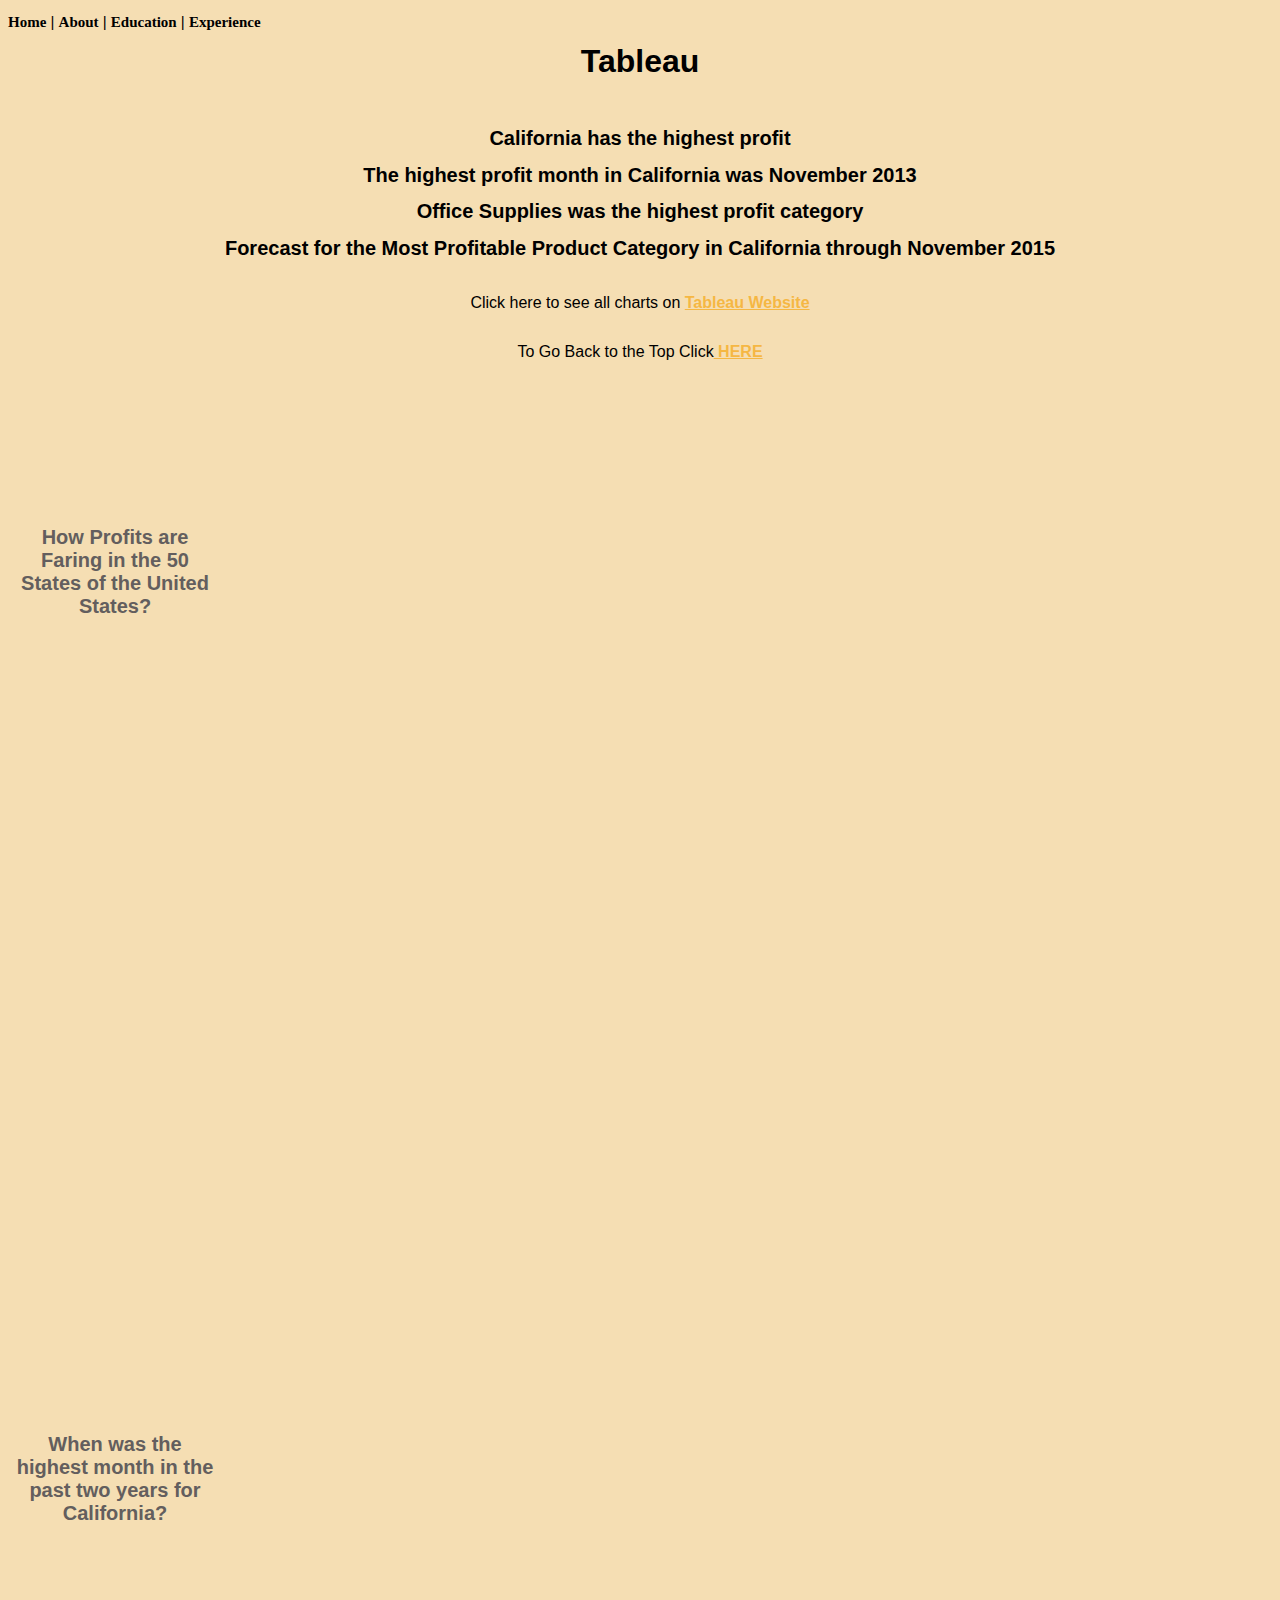
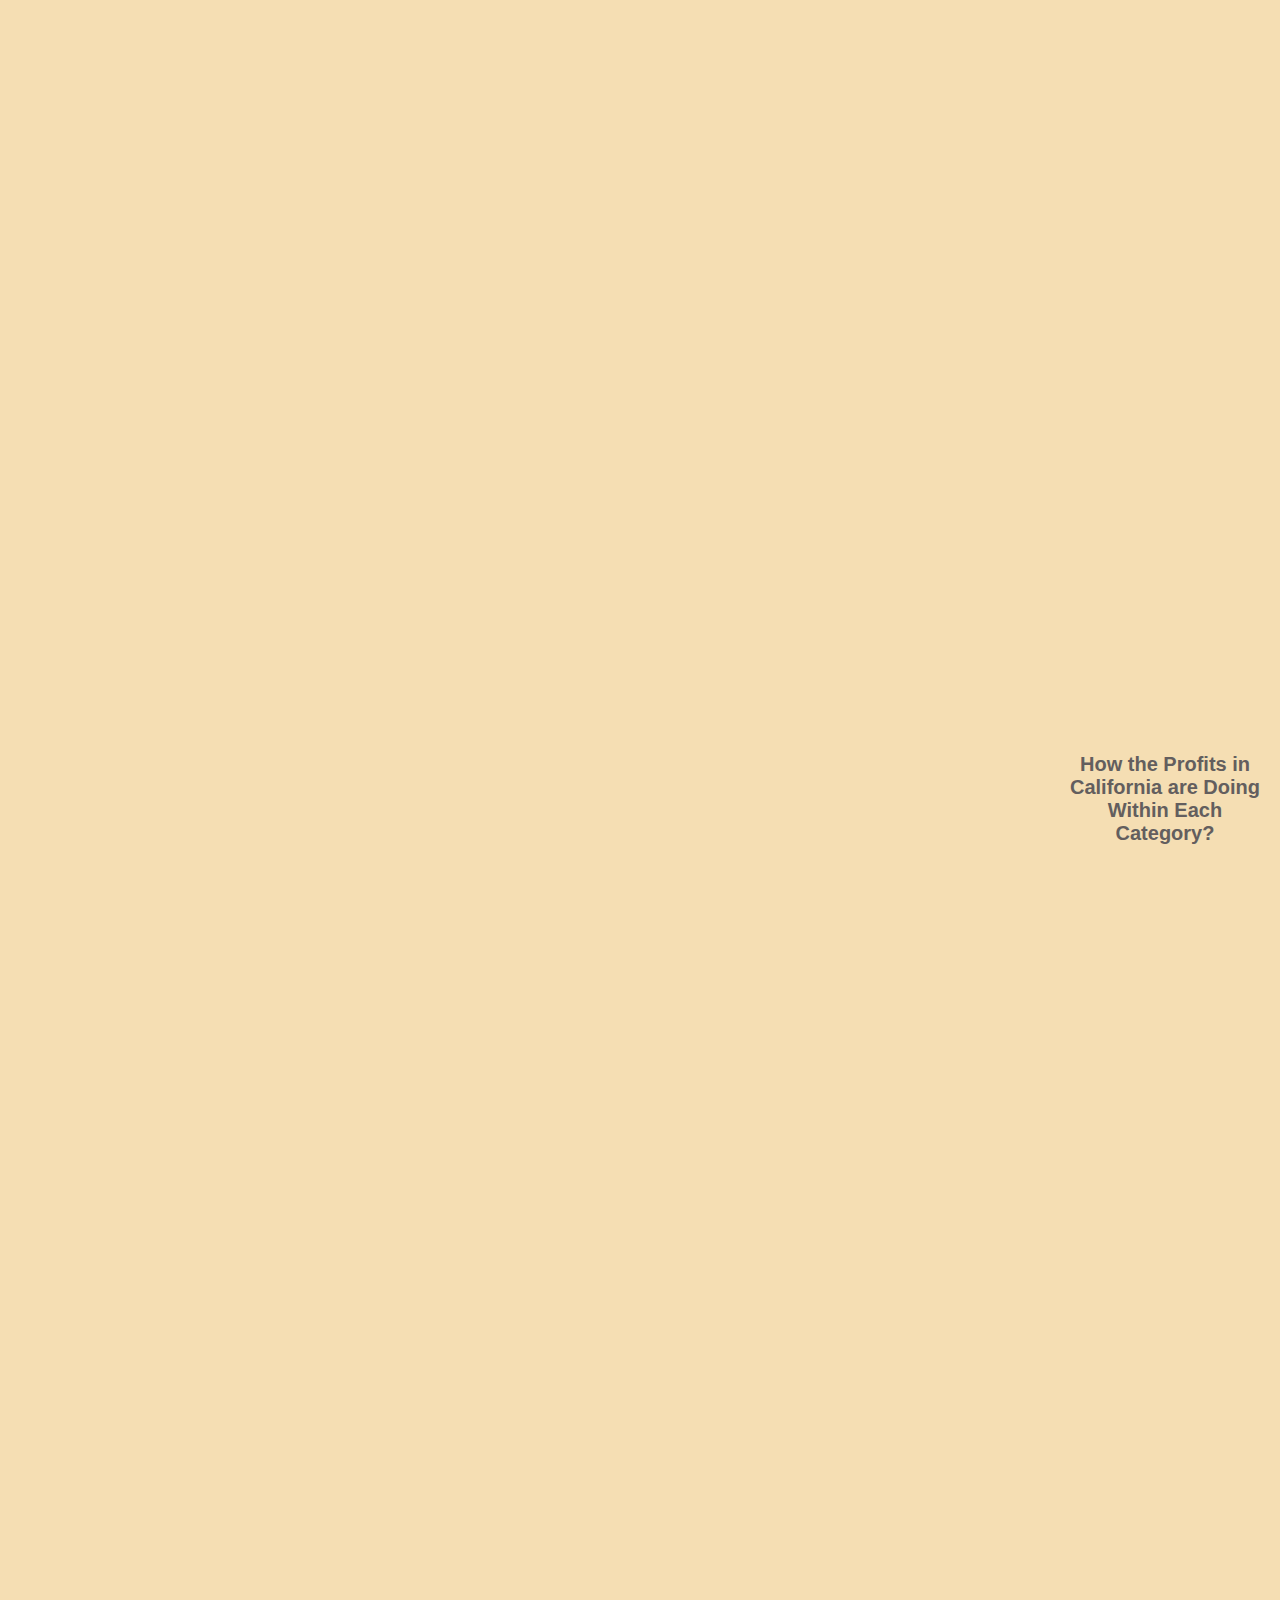
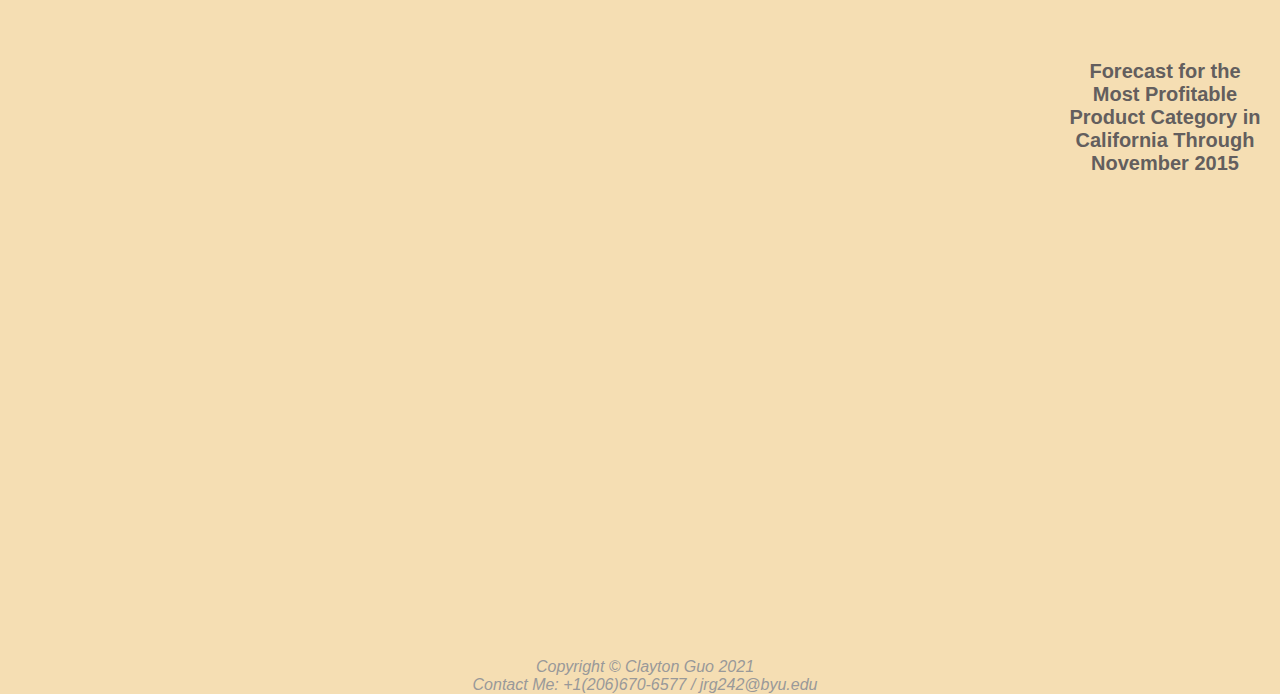
<file: html/tableau.html>
<!--Clayton Guo Dec 6th edited the file-->
<!DOCTYPE html>  
<html id="top">
  <head>
        <title>Tableau</title>
        <link rel="icon" type="image/x-icon" href="../images/CGG.png" />
    <link rel="stylesheet" href="../styles/mystyles.css">
    <link rel="stylesheet" href="../styles/bootstyles.css">
<!--Header-->
<div class="common header left">
    <h1 class="center big bold cali">Tableau</h1>
    

</div>
        
    </head>
   
    <body>
<!--Nevigation-->
<div class="naviglink left common black">
    

    <a class="lin" href="../index.html">Home</a> | <a class="lin" href="about.html">About</a> | <a class="lin" href="education.html">Education</a> | 
    <a class="lin" href="experience.html">Experience</a>

</div>        
<!--LeftMenu-->
<div class="common leftmenu">
    <p>&nbsp;&nbsp;&nbsp;&nbsp;&nbsp;&nbsp;&nbsp;&nbsp;&nbsp;&nbsp;&nbsp;&nbsp;&nbsp;&nbsp;</p>
    <p>&nbsp;&nbsp;&nbsp;&nbsp;&nbsp;&nbsp;&nbsp;&nbsp;&nbsp;&nbsp;&nbsp;&nbsp;&nbsp;&nbsp;</p>
    <p>&nbsp;&nbsp;&nbsp;&nbsp;&nbsp;&nbsp;&nbsp;&nbsp;&nbsp;&nbsp;&nbsp;&nbsp;&nbsp;&nbsp;</p>
    <p>&nbsp;&nbsp;&nbsp;&nbsp;&nbsp;&nbsp;&nbsp;&nbsp;&nbsp;&nbsp;&nbsp;&nbsp;&nbsp;&nbsp;</p>
    <p>&nbsp;&nbsp;&nbsp;&nbsp;&nbsp;&nbsp;&nbsp;&nbsp;&nbsp;&nbsp;&nbsp;&nbsp;&nbsp;&nbsp;</p>
    <p>&nbsp;&nbsp;&nbsp;&nbsp;&nbsp;&nbsp;&nbsp;&nbsp;&nbsp;&nbsp;&nbsp;&nbsp;&nbsp;&nbsp;</p>
    <p>&nbsp;&nbsp;&nbsp;&nbsp;&nbsp;&nbsp;&nbsp;&nbsp;&nbsp;&nbsp;&nbsp;&nbsp;&nbsp;&nbsp;</p>
    <p>&nbsp;&nbsp;&nbsp;&nbsp;&nbsp;&nbsp;&nbsp;&nbsp;&nbsp;&nbsp;&nbsp;&nbsp;&nbsp;&nbsp;</p>
    <p>&nbsp;&nbsp;&nbsp;&nbsp;&nbsp;&nbsp;&nbsp;&nbsp;&nbsp;&nbsp;&nbsp;&nbsp;&nbsp;&nbsp;</p>
    <p>&nbsp;&nbsp;&nbsp;&nbsp;&nbsp;&nbsp;&nbsp;&nbsp;&nbsp;&nbsp;&nbsp;&nbsp;&nbsp;&nbsp;</p>
    <p>&nbsp;&nbsp;&nbsp;&nbsp;&nbsp;&nbsp;&nbsp;&nbsp;&nbsp;&nbsp;&nbsp;&nbsp;&nbsp;&nbsp;</p>
    <p>&nbsp;&nbsp;&nbsp;&nbsp;&nbsp;&nbsp;&nbsp;&nbsp;&nbsp;&nbsp;&nbsp;&nbsp;&nbsp;&nbsp;</p>
    <p>&nbsp;&nbsp;&nbsp;&nbsp;&nbsp;&nbsp;&nbsp;&nbsp;&nbsp;&nbsp;&nbsp;&nbsp;&nbsp;&nbsp;</p>
    <p>&nbsp;&nbsp;&nbsp;&nbsp;&nbsp;&nbsp;&nbsp;&nbsp;&nbsp;&nbsp;&nbsp;&nbsp;&nbsp;&nbsp;</p>
    <p>&nbsp;&nbsp;&nbsp;&nbsp;&nbsp;&nbsp;&nbsp;&nbsp;&nbsp;&nbsp;&nbsp;&nbsp;&nbsp;&nbsp;</p>
    <p>&nbsp;&nbsp;&nbsp;&nbsp;&nbsp;&nbsp;&nbsp;&nbsp;&nbsp;&nbsp;&nbsp;&nbsp;&nbsp;&nbsp;</p>
    <p>&nbsp;&nbsp;&nbsp;&nbsp;&nbsp;&nbsp;&nbsp;&nbsp;&nbsp;&nbsp;&nbsp;&nbsp;&nbsp;&nbsp;</p>
    <p>&nbsp;&nbsp;&nbsp;&nbsp;&nbsp;&nbsp;&nbsp;&nbsp;&nbsp;&nbsp;&nbsp;&nbsp;&nbsp;&nbsp;</p>
    <p>&nbsp;&nbsp;&nbsp;&nbsp;&nbsp;&nbsp;&nbsp;&nbsp;&nbsp;&nbsp;&nbsp;&nbsp;&nbsp;&nbsp;</p>
    
<h1>How Profits are Faring in the 50 States of the United States?</h1>
<p>&nbsp;&nbsp;&nbsp;&nbsp;&nbsp;&nbsp;&nbsp;&nbsp;&nbsp;&nbsp;&nbsp;&nbsp;&nbsp;&nbsp;</p>
<p>&nbsp;&nbsp;&nbsp;&nbsp;&nbsp;&nbsp;&nbsp;&nbsp;&nbsp;&nbsp;&nbsp;&nbsp;&nbsp;&nbsp;</p>
<p>&nbsp;&nbsp;&nbsp;&nbsp;&nbsp;&nbsp;&nbsp;&nbsp;&nbsp;&nbsp;&nbsp;&nbsp;&nbsp;&nbsp;</p>
<p>&nbsp;&nbsp;&nbsp;&nbsp;&nbsp;&nbsp;&nbsp;&nbsp;&nbsp;&nbsp;&nbsp;&nbsp;&nbsp;&nbsp;</p>
<p>&nbsp;&nbsp;&nbsp;&nbsp;&nbsp;&nbsp;&nbsp;&nbsp;&nbsp;&nbsp;&nbsp;&nbsp;&nbsp;&nbsp;</p>
<p>&nbsp;&nbsp;&nbsp;&nbsp;&nbsp;&nbsp;&nbsp;&nbsp;&nbsp;&nbsp;&nbsp;&nbsp;&nbsp;&nbsp;</p>
<p>&nbsp;&nbsp;&nbsp;&nbsp;&nbsp;&nbsp;&nbsp;&nbsp;&nbsp;&nbsp;&nbsp;&nbsp;&nbsp;&nbsp;</p>
<p>&nbsp;&nbsp;&nbsp;&nbsp;&nbsp;&nbsp;&nbsp;&nbsp;&nbsp;&nbsp;&nbsp;&nbsp;&nbsp;&nbsp;</p>
<p>&nbsp;&nbsp;&nbsp;&nbsp;&nbsp;&nbsp;&nbsp;&nbsp;&nbsp;&nbsp;&nbsp;&nbsp;&nbsp;&nbsp;</p>
<p>&nbsp;&nbsp;&nbsp;&nbsp;&nbsp;&nbsp;&nbsp;&nbsp;&nbsp;&nbsp;&nbsp;&nbsp;&nbsp;&nbsp;</p>
<p>&nbsp;&nbsp;&nbsp;&nbsp;&nbsp;&nbsp;&nbsp;&nbsp;&nbsp;&nbsp;&nbsp;&nbsp;&nbsp;&nbsp;</p>
<p>&nbsp;&nbsp;&nbsp;&nbsp;&nbsp;&nbsp;&nbsp;&nbsp;&nbsp;&nbsp;&nbsp;&nbsp;&nbsp;&nbsp;</p>
<p>&nbsp;&nbsp;&nbsp;&nbsp;&nbsp;&nbsp;&nbsp;&nbsp;&nbsp;&nbsp;&nbsp;&nbsp;&nbsp;&nbsp;</p>
<p>&nbsp;&nbsp;&nbsp;&nbsp;&nbsp;&nbsp;&nbsp;&nbsp;&nbsp;&nbsp;&nbsp;&nbsp;&nbsp;&nbsp;</p>
<p>&nbsp;&nbsp;&nbsp;&nbsp;&nbsp;&nbsp;&nbsp;&nbsp;&nbsp;&nbsp;&nbsp;&nbsp;&nbsp;&nbsp;</p>
<p>&nbsp;&nbsp;&nbsp;&nbsp;&nbsp;&nbsp;&nbsp;&nbsp;&nbsp;&nbsp;&nbsp;&nbsp;&nbsp;&nbsp;</p>
<p>&nbsp;&nbsp;&nbsp;&nbsp;&nbsp;&nbsp;&nbsp;&nbsp;&nbsp;&nbsp;&nbsp;&nbsp;&nbsp;&nbsp;</p>
<p>&nbsp;&nbsp;&nbsp;&nbsp;&nbsp;&nbsp;&nbsp;&nbsp;&nbsp;&nbsp;&nbsp;&nbsp;&nbsp;&nbsp;</p>
<p>&nbsp;&nbsp;&nbsp;&nbsp;&nbsp;&nbsp;&nbsp;&nbsp;&nbsp;&nbsp;&nbsp;&nbsp;&nbsp;&nbsp;</p>    <p>&nbsp;&nbsp;&nbsp;&nbsp;&nbsp;&nbsp;&nbsp;&nbsp;&nbsp;&nbsp;&nbsp;&nbsp;&nbsp;&nbsp;</p>
<p>&nbsp;&nbsp;&nbsp;&nbsp;&nbsp;&nbsp;&nbsp;&nbsp;&nbsp;&nbsp;&nbsp;&nbsp;&nbsp;&nbsp;</p>
<p>&nbsp;&nbsp;&nbsp;&nbsp;&nbsp;&nbsp;&nbsp;&nbsp;&nbsp;&nbsp;&nbsp;&nbsp;&nbsp;&nbsp;</p>
<p>&nbsp;&nbsp;&nbsp;&nbsp;&nbsp;&nbsp;&nbsp;&nbsp;&nbsp;&nbsp;&nbsp;&nbsp;&nbsp;&nbsp;</p>
<p>&nbsp;&nbsp;&nbsp;&nbsp;&nbsp;&nbsp;&nbsp;&nbsp;&nbsp;&nbsp;&nbsp;&nbsp;&nbsp;&nbsp;</p>
<p>&nbsp;&nbsp;&nbsp;&nbsp;&nbsp;&nbsp;&nbsp;&nbsp;&nbsp;&nbsp;&nbsp;&nbsp;&nbsp;&nbsp;</p>
<p>&nbsp;&nbsp;&nbsp;&nbsp;&nbsp;&nbsp;&nbsp;&nbsp;&nbsp;&nbsp;&nbsp;&nbsp;&nbsp;&nbsp;</p>
<p>&nbsp;&nbsp;&nbsp;&nbsp;&nbsp;&nbsp;&nbsp;&nbsp;&nbsp;&nbsp;&nbsp;&nbsp;&nbsp;&nbsp;</p>
<p>&nbsp;&nbsp;&nbsp;&nbsp;&nbsp;&nbsp;&nbsp;&nbsp;&nbsp;&nbsp;&nbsp;&nbsp;&nbsp;&nbsp;</p>
<p>&nbsp;&nbsp;&nbsp;&nbsp;&nbsp;&nbsp;&nbsp;&nbsp;&nbsp;&nbsp;&nbsp;&nbsp;&nbsp;&nbsp;</p>
<p>&nbsp;&nbsp;&nbsp;&nbsp;&nbsp;&nbsp;&nbsp;&nbsp;&nbsp;&nbsp;&nbsp;&nbsp;&nbsp;&nbsp;</p>
<p>&nbsp;&nbsp;&nbsp;&nbsp;&nbsp;&nbsp;&nbsp;&nbsp;&nbsp;&nbsp;&nbsp;&nbsp;&nbsp;&nbsp;</p>
<p>&nbsp;&nbsp;&nbsp;&nbsp;&nbsp;&nbsp;&nbsp;&nbsp;&nbsp;&nbsp;&nbsp;&nbsp;&nbsp;&nbsp;</p>
<p>&nbsp;&nbsp;&nbsp;&nbsp;&nbsp;&nbsp;&nbsp;&nbsp;&nbsp;&nbsp;&nbsp;&nbsp;&nbsp;&nbsp;</p>
<p>&nbsp;&nbsp;&nbsp;&nbsp;&nbsp;&nbsp;&nbsp;&nbsp;&nbsp;&nbsp;&nbsp;&nbsp;&nbsp;&nbsp;</p>
<p>&nbsp;&nbsp;&nbsp;&nbsp;&nbsp;&nbsp;&nbsp;&nbsp;&nbsp;&nbsp;&nbsp;&nbsp;&nbsp;&nbsp;</p>
<p>&nbsp;&nbsp;&nbsp;&nbsp;&nbsp;&nbsp;&nbsp;&nbsp;&nbsp;&nbsp;&nbsp;&nbsp;&nbsp;&nbsp;</p>
<p>&nbsp;&nbsp;&nbsp;&nbsp;&nbsp;&nbsp;&nbsp;&nbsp;&nbsp;&nbsp;&nbsp;&nbsp;&nbsp;&nbsp;</p>
<p>&nbsp;&nbsp;&nbsp;&nbsp;&nbsp;&nbsp;&nbsp;&nbsp;&nbsp;&nbsp;&nbsp;&nbsp;&nbsp;&nbsp;</p>
<h1>When was the highest month in the past two years for California?</h1>
</div>

<!--RightMenu-->
<div class="common rightmenu">
    <p>&nbsp;&nbsp;&nbsp;&nbsp;&nbsp;&nbsp;&nbsp;&nbsp;&nbsp;&nbsp;&nbsp;&nbsp;&nbsp;&nbsp;</p>
    <p>&nbsp;&nbsp;&nbsp;&nbsp;&nbsp;&nbsp;&nbsp;&nbsp;&nbsp;&nbsp;&nbsp;&nbsp;&nbsp;&nbsp;</p>
    <p>&nbsp;&nbsp;&nbsp;&nbsp;&nbsp;&nbsp;&nbsp;&nbsp;&nbsp;&nbsp;&nbsp;&nbsp;&nbsp;&nbsp;</p>
    <p>&nbsp;&nbsp;&nbsp;&nbsp;&nbsp;&nbsp;&nbsp;&nbsp;&nbsp;&nbsp;&nbsp;&nbsp;&nbsp;&nbsp;</p>
    <p>&nbsp;&nbsp;&nbsp;&nbsp;&nbsp;&nbsp;&nbsp;&nbsp;&nbsp;&nbsp;&nbsp;&nbsp;&nbsp;&nbsp;</p>
    <p>&nbsp;&nbsp;&nbsp;&nbsp;&nbsp;&nbsp;&nbsp;&nbsp;&nbsp;&nbsp;&nbsp;&nbsp;&nbsp;&nbsp;</p>
    <p>&nbsp;&nbsp;&nbsp;&nbsp;&nbsp;&nbsp;&nbsp;&nbsp;&nbsp;&nbsp;&nbsp;&nbsp;&nbsp;&nbsp;</p>
    <p>&nbsp;&nbsp;&nbsp;&nbsp;&nbsp;&nbsp;&nbsp;&nbsp;&nbsp;&nbsp;&nbsp;&nbsp;&nbsp;&nbsp;</p>
    <p>&nbsp;&nbsp;&nbsp;&nbsp;&nbsp;&nbsp;&nbsp;&nbsp;&nbsp;&nbsp;&nbsp;&nbsp;&nbsp;&nbsp;</p>
    <p>&nbsp;&nbsp;&nbsp;&nbsp;&nbsp;&nbsp;&nbsp;&nbsp;&nbsp;&nbsp;&nbsp;&nbsp;&nbsp;&nbsp;</p>
    <p>&nbsp;&nbsp;&nbsp;&nbsp;&nbsp;&nbsp;&nbsp;&nbsp;&nbsp;&nbsp;&nbsp;&nbsp;&nbsp;&nbsp;</p>
    <p>&nbsp;&nbsp;&nbsp;&nbsp;&nbsp;&nbsp;&nbsp;&nbsp;&nbsp;&nbsp;&nbsp;&nbsp;&nbsp;&nbsp;</p>
    <p>&nbsp;&nbsp;&nbsp;&nbsp;&nbsp;&nbsp;&nbsp;&nbsp;&nbsp;&nbsp;&nbsp;&nbsp;&nbsp;&nbsp;</p>
    <p>&nbsp;&nbsp;&nbsp;&nbsp;&nbsp;&nbsp;&nbsp;&nbsp;&nbsp;&nbsp;&nbsp;&nbsp;&nbsp;&nbsp;</p>
    <p>&nbsp;&nbsp;&nbsp;&nbsp;&nbsp;&nbsp;&nbsp;&nbsp;&nbsp;&nbsp;&nbsp;&nbsp;&nbsp;&nbsp;</p>
    <p>&nbsp;&nbsp;&nbsp;&nbsp;&nbsp;&nbsp;&nbsp;&nbsp;&nbsp;&nbsp;&nbsp;&nbsp;&nbsp;&nbsp;</p>
    <p>&nbsp;&nbsp;&nbsp;&nbsp;&nbsp;&nbsp;&nbsp;&nbsp;&nbsp;&nbsp;&nbsp;&nbsp;&nbsp;&nbsp;</p>
    <p>&nbsp;&nbsp;&nbsp;&nbsp;&nbsp;&nbsp;&nbsp;&nbsp;&nbsp;&nbsp;&nbsp;&nbsp;&nbsp;&nbsp;</p>
    <p>&nbsp;&nbsp;&nbsp;&nbsp;&nbsp;&nbsp;&nbsp;&nbsp;&nbsp;&nbsp;&nbsp;&nbsp;&nbsp;&nbsp;</p>    <p>&nbsp;&nbsp;&nbsp;&nbsp;&nbsp;&nbsp;&nbsp;&nbsp;&nbsp;&nbsp;&nbsp;&nbsp;&nbsp;&nbsp;</p>
    <p>&nbsp;&nbsp;&nbsp;&nbsp;&nbsp;&nbsp;&nbsp;&nbsp;&nbsp;&nbsp;&nbsp;&nbsp;&nbsp;&nbsp;</p>
    <p>&nbsp;&nbsp;&nbsp;&nbsp;&nbsp;&nbsp;&nbsp;&nbsp;&nbsp;&nbsp;&nbsp;&nbsp;&nbsp;&nbsp;</p>
    <p>&nbsp;&nbsp;&nbsp;&nbsp;&nbsp;&nbsp;&nbsp;&nbsp;&nbsp;&nbsp;&nbsp;&nbsp;&nbsp;&nbsp;</p>
    <p>&nbsp;&nbsp;&nbsp;&nbsp;&nbsp;&nbsp;&nbsp;&nbsp;&nbsp;&nbsp;&nbsp;&nbsp;&nbsp;&nbsp;</p>
    <p>&nbsp;&nbsp;&nbsp;&nbsp;&nbsp;&nbsp;&nbsp;&nbsp;&nbsp;&nbsp;&nbsp;&nbsp;&nbsp;&nbsp;</p>
    <p>&nbsp;&nbsp;&nbsp;&nbsp;&nbsp;&nbsp;&nbsp;&nbsp;&nbsp;&nbsp;&nbsp;&nbsp;&nbsp;&nbsp;</p>
    <p>&nbsp;&nbsp;&nbsp;&nbsp;&nbsp;&nbsp;&nbsp;&nbsp;&nbsp;&nbsp;&nbsp;&nbsp;&nbsp;&nbsp;</p>
    <p>&nbsp;&nbsp;&nbsp;&nbsp;&nbsp;&nbsp;&nbsp;&nbsp;&nbsp;&nbsp;&nbsp;&nbsp;&nbsp;&nbsp;</p>
    <p>&nbsp;&nbsp;&nbsp;&nbsp;&nbsp;&nbsp;&nbsp;&nbsp;&nbsp;&nbsp;&nbsp;&nbsp;&nbsp;&nbsp;</p>
    <p>&nbsp;&nbsp;&nbsp;&nbsp;&nbsp;&nbsp;&nbsp;&nbsp;&nbsp;&nbsp;&nbsp;&nbsp;&nbsp;&nbsp;</p>
    <p>&nbsp;&nbsp;&nbsp;&nbsp;&nbsp;&nbsp;&nbsp;&nbsp;&nbsp;&nbsp;&nbsp;&nbsp;&nbsp;&nbsp;</p>
    <p>&nbsp;&nbsp;&nbsp;&nbsp;&nbsp;&nbsp;&nbsp;&nbsp;&nbsp;&nbsp;&nbsp;&nbsp;&nbsp;&nbsp;</p>
    <p>&nbsp;&nbsp;&nbsp;&nbsp;&nbsp;&nbsp;&nbsp;&nbsp;&nbsp;&nbsp;&nbsp;&nbsp;&nbsp;&nbsp;</p>
    <p>&nbsp;&nbsp;&nbsp;&nbsp;&nbsp;&nbsp;&nbsp;&nbsp;&nbsp;&nbsp;&nbsp;&nbsp;&nbsp;&nbsp;</p>
    <p>&nbsp;&nbsp;&nbsp;&nbsp;&nbsp;&nbsp;&nbsp;&nbsp;&nbsp;&nbsp;&nbsp;&nbsp;&nbsp;&nbsp;</p>
    <p>&nbsp;&nbsp;&nbsp;&nbsp;&nbsp;&nbsp;&nbsp;&nbsp;&nbsp;&nbsp;&nbsp;&nbsp;&nbsp;&nbsp;</p>
    <p>&nbsp;&nbsp;&nbsp;&nbsp;&nbsp;&nbsp;&nbsp;&nbsp;&nbsp;&nbsp;&nbsp;&nbsp;&nbsp;&nbsp;</p>
    <p>&nbsp;&nbsp;&nbsp;&nbsp;&nbsp;&nbsp;&nbsp;&nbsp;&nbsp;&nbsp;&nbsp;&nbsp;&nbsp;&nbsp;</p>    <p>&nbsp;&nbsp;&nbsp;&nbsp;&nbsp;&nbsp;&nbsp;&nbsp;&nbsp;&nbsp;&nbsp;&nbsp;&nbsp;&nbsp;</p>
    <p>&nbsp;&nbsp;&nbsp;&nbsp;&nbsp;&nbsp;&nbsp;&nbsp;&nbsp;&nbsp;&nbsp;&nbsp;&nbsp;&nbsp;</p>
    <p>&nbsp;&nbsp;&nbsp;&nbsp;&nbsp;&nbsp;&nbsp;&nbsp;&nbsp;&nbsp;&nbsp;&nbsp;&nbsp;&nbsp;</p>
    <p>&nbsp;&nbsp;&nbsp;&nbsp;&nbsp;&nbsp;&nbsp;&nbsp;&nbsp;&nbsp;&nbsp;&nbsp;&nbsp;&nbsp;</p>
    <p>&nbsp;&nbsp;&nbsp;&nbsp;&nbsp;&nbsp;&nbsp;&nbsp;&nbsp;&nbsp;&nbsp;&nbsp;&nbsp;&nbsp;</p>
    <p>&nbsp;&nbsp;&nbsp;&nbsp;&nbsp;&nbsp;&nbsp;&nbsp;&nbsp;&nbsp;&nbsp;&nbsp;&nbsp;&nbsp;</p>
    <p>&nbsp;&nbsp;&nbsp;&nbsp;&nbsp;&nbsp;&nbsp;&nbsp;&nbsp;&nbsp;&nbsp;&nbsp;&nbsp;&nbsp;</p>
    <p>&nbsp;&nbsp;&nbsp;&nbsp;&nbsp;&nbsp;&nbsp;&nbsp;&nbsp;&nbsp;&nbsp;&nbsp;&nbsp;&nbsp;</p>
    <p>&nbsp;&nbsp;&nbsp;&nbsp;&nbsp;&nbsp;&nbsp;&nbsp;&nbsp;&nbsp;&nbsp;&nbsp;&nbsp;&nbsp;</p>
    <p>&nbsp;&nbsp;&nbsp;&nbsp;&nbsp;&nbsp;&nbsp;&nbsp;&nbsp;&nbsp;&nbsp;&nbsp;&nbsp;&nbsp;</p>
    <p>&nbsp;&nbsp;&nbsp;&nbsp;&nbsp;&nbsp;&nbsp;&nbsp;&nbsp;&nbsp;&nbsp;&nbsp;&nbsp;&nbsp;</p>
    <p>&nbsp;&nbsp;&nbsp;&nbsp;&nbsp;&nbsp;&nbsp;&nbsp;&nbsp;&nbsp;&nbsp;&nbsp;&nbsp;&nbsp;</p>
    <p>&nbsp;&nbsp;&nbsp;&nbsp;&nbsp;&nbsp;&nbsp;&nbsp;&nbsp;&nbsp;&nbsp;&nbsp;&nbsp;&nbsp;</p>
    <p>&nbsp;&nbsp;&nbsp;&nbsp;&nbsp;&nbsp;&nbsp;&nbsp;&nbsp;&nbsp;&nbsp;&nbsp;&nbsp;&nbsp;</p>
    <p>&nbsp;&nbsp;&nbsp;&nbsp;&nbsp;&nbsp;&nbsp;&nbsp;&nbsp;&nbsp;&nbsp;&nbsp;&nbsp;&nbsp;</p>
    <p>&nbsp;&nbsp;&nbsp;&nbsp;&nbsp;&nbsp;&nbsp;&nbsp;&nbsp;&nbsp;&nbsp;&nbsp;&nbsp;&nbsp;</p>
    <p>&nbsp;&nbsp;&nbsp;&nbsp;&nbsp;&nbsp;&nbsp;&nbsp;&nbsp;&nbsp;&nbsp;&nbsp;&nbsp;&nbsp;</p>
    <p>&nbsp;&nbsp;&nbsp;&nbsp;&nbsp;&nbsp;&nbsp;&nbsp;&nbsp;&nbsp;&nbsp;&nbsp;&nbsp;&nbsp;</p>
    <p>&nbsp;&nbsp;&nbsp;&nbsp;&nbsp;&nbsp;&nbsp;&nbsp;&nbsp;&nbsp;&nbsp;&nbsp;&nbsp;&nbsp;</p>    <p>&nbsp;&nbsp;&nbsp;&nbsp;&nbsp;&nbsp;&nbsp;&nbsp;&nbsp;&nbsp;&nbsp;&nbsp;&nbsp;&nbsp;</p>
    <p>&nbsp;&nbsp;&nbsp;&nbsp;&nbsp;&nbsp;&nbsp;&nbsp;&nbsp;&nbsp;&nbsp;&nbsp;&nbsp;&nbsp;</p>
    <p>&nbsp;&nbsp;&nbsp;&nbsp;&nbsp;&nbsp;&nbsp;&nbsp;&nbsp;&nbsp;&nbsp;&nbsp;&nbsp;&nbsp;</p>
    <p>&nbsp;&nbsp;&nbsp;&nbsp;&nbsp;&nbsp;&nbsp;&nbsp;&nbsp;&nbsp;&nbsp;&nbsp;&nbsp;&nbsp;</p>
    <p>&nbsp;&nbsp;&nbsp;&nbsp;&nbsp;&nbsp;&nbsp;&nbsp;&nbsp;&nbsp;&nbsp;&nbsp;&nbsp;&nbsp;</p>
    <p>&nbsp;&nbsp;&nbsp;&nbsp;&nbsp;&nbsp;&nbsp;&nbsp;&nbsp;&nbsp;&nbsp;&nbsp;&nbsp;&nbsp;</p>
    <p>&nbsp;&nbsp;&nbsp;&nbsp;&nbsp;&nbsp;&nbsp;&nbsp;&nbsp;&nbsp;&nbsp;&nbsp;&nbsp;&nbsp;</p>
    <p>&nbsp;&nbsp;&nbsp;&nbsp;&nbsp;&nbsp;&nbsp;&nbsp;&nbsp;&nbsp;&nbsp;&nbsp;&nbsp;&nbsp;</p>
    <p>&nbsp;&nbsp;&nbsp;&nbsp;&nbsp;&nbsp;&nbsp;&nbsp;&nbsp;&nbsp;&nbsp;&nbsp;&nbsp;&nbsp;</p>
    <p>&nbsp;&nbsp;&nbsp;&nbsp;&nbsp;&nbsp;&nbsp;&nbsp;&nbsp;&nbsp;&nbsp;&nbsp;&nbsp;&nbsp;</p>
    <p>&nbsp;&nbsp;&nbsp;&nbsp;&nbsp;&nbsp;&nbsp;&nbsp;&nbsp;&nbsp;&nbsp;&nbsp;&nbsp;&nbsp;</p>
    <p>&nbsp;&nbsp;&nbsp;&nbsp;&nbsp;&nbsp;&nbsp;&nbsp;&nbsp;&nbsp;&nbsp;&nbsp;&nbsp;&nbsp;</p>
    <p>&nbsp;&nbsp;&nbsp;&nbsp;&nbsp;&nbsp;&nbsp;&nbsp;&nbsp;&nbsp;&nbsp;&nbsp;&nbsp;&nbsp;</p>
    <p>&nbsp;&nbsp;&nbsp;&nbsp;&nbsp;&nbsp;&nbsp;&nbsp;&nbsp;&nbsp;&nbsp;&nbsp;&nbsp;&nbsp;</p>
    <p>&nbsp;&nbsp;&nbsp;&nbsp;&nbsp;&nbsp;&nbsp;&nbsp;&nbsp;&nbsp;&nbsp;&nbsp;&nbsp;&nbsp;</p>
    <p>&nbsp;&nbsp;&nbsp;&nbsp;&nbsp;&nbsp;&nbsp;&nbsp;&nbsp;&nbsp;&nbsp;&nbsp;&nbsp;&nbsp;</p>
    <p>&nbsp;&nbsp;&nbsp;&nbsp;&nbsp;&nbsp;&nbsp;&nbsp;&nbsp;&nbsp;&nbsp;&nbsp;&nbsp;&nbsp;</p>
    <p>&nbsp;&nbsp;&nbsp;&nbsp;&nbsp;&nbsp;&nbsp;&nbsp;&nbsp;&nbsp;&nbsp;&nbsp;&nbsp;&nbsp;</p>
    <p>&nbsp;&nbsp;&nbsp;&nbsp;&nbsp;&nbsp;&nbsp;&nbsp;&nbsp;&nbsp;&nbsp;&nbsp;&nbsp;&nbsp;</p>    <p>&nbsp;&nbsp;&nbsp;&nbsp;&nbsp;&nbsp;&nbsp;&nbsp;&nbsp;&nbsp;&nbsp;&nbsp;&nbsp;&nbsp;</p>
    <p>&nbsp;&nbsp;&nbsp;&nbsp;&nbsp;&nbsp;&nbsp;&nbsp;&nbsp;&nbsp;&nbsp;&nbsp;&nbsp;&nbsp;</p>
    <p>&nbsp;&nbsp;&nbsp;&nbsp;&nbsp;&nbsp;&nbsp;&nbsp;&nbsp;&nbsp;&nbsp;&nbsp;&nbsp;&nbsp;</p>
    <p>&nbsp;&nbsp;&nbsp;&nbsp;&nbsp;&nbsp;&nbsp;&nbsp;&nbsp;&nbsp;&nbsp;&nbsp;&nbsp;&nbsp;</p>
    <p>&nbsp;&nbsp;&nbsp;&nbsp;&nbsp;&nbsp;&nbsp;&nbsp;&nbsp;&nbsp;&nbsp;&nbsp;&nbsp;&nbsp;</p>
    <p>&nbsp;&nbsp;&nbsp;&nbsp;&nbsp;&nbsp;&nbsp;&nbsp;&nbsp;&nbsp;&nbsp;&nbsp;&nbsp;&nbsp;</p>
    <p>&nbsp;&nbsp;&nbsp;&nbsp;&nbsp;&nbsp;&nbsp;&nbsp;&nbsp;&nbsp;&nbsp;&nbsp;&nbsp;&nbsp;</p>
    <p>&nbsp;&nbsp;&nbsp;&nbsp;&nbsp;&nbsp;&nbsp;&nbsp;&nbsp;&nbsp;&nbsp;&nbsp;&nbsp;&nbsp;</p>
    <p>&nbsp;&nbsp;&nbsp;&nbsp;&nbsp;&nbsp;&nbsp;&nbsp;&nbsp;&nbsp;&nbsp;&nbsp;&nbsp;&nbsp;</p>
    <p>&nbsp;&nbsp;&nbsp;&nbsp;&nbsp;&nbsp;&nbsp;&nbsp;&nbsp;&nbsp;&nbsp;&nbsp;&nbsp;&nbsp;</p>
    <p>&nbsp;&nbsp;&nbsp;&nbsp;&nbsp;&nbsp;&nbsp;&nbsp;&nbsp;&nbsp;&nbsp;&nbsp;&nbsp;&nbsp;</p>
    <p>&nbsp;&nbsp;&nbsp;&nbsp;&nbsp;&nbsp;&nbsp;&nbsp;&nbsp;&nbsp;&nbsp;&nbsp;&nbsp;&nbsp;</p>
    <p>&nbsp;&nbsp;&nbsp;&nbsp;&nbsp;&nbsp;&nbsp;&nbsp;&nbsp;&nbsp;&nbsp;&nbsp;&nbsp;&nbsp;</p>
    <p>&nbsp;&nbsp;&nbsp;&nbsp;&nbsp;&nbsp;&nbsp;&nbsp;&nbsp;&nbsp;&nbsp;&nbsp;&nbsp;&nbsp;</p>
    <p>&nbsp;&nbsp;&nbsp;&nbsp;&nbsp;&nbsp;&nbsp;&nbsp;&nbsp;&nbsp;&nbsp;&nbsp;&nbsp;&nbsp;</p>
    <p>&nbsp;&nbsp;&nbsp;&nbsp;&nbsp;&nbsp;&nbsp;&nbsp;&nbsp;&nbsp;&nbsp;&nbsp;&nbsp;&nbsp;</p>
    <p>&nbsp;&nbsp;&nbsp;&nbsp;&nbsp;&nbsp;&nbsp;&nbsp;&nbsp;&nbsp;&nbsp;&nbsp;&nbsp;&nbsp;</p>
    <p>&nbsp;&nbsp;&nbsp;&nbsp;&nbsp;&nbsp;&nbsp;&nbsp;&nbsp;&nbsp;&nbsp;&nbsp;&nbsp;&nbsp;</p>
    <p>&nbsp;&nbsp;&nbsp;&nbsp;&nbsp;&nbsp;&nbsp;&nbsp;&nbsp;&nbsp;&nbsp;&nbsp;&nbsp;&nbsp;</p>    
    <p>&nbsp;&nbsp;&nbsp;&nbsp;&nbsp;&nbsp;&nbsp;&nbsp;&nbsp;&nbsp;&nbsp;&nbsp;&nbsp;&nbsp;</p>
    <p>&nbsp;&nbsp;&nbsp;&nbsp;&nbsp;&nbsp;&nbsp;&nbsp;&nbsp;&nbsp;&nbsp;&nbsp;&nbsp;&nbsp;</p>
    <p>&nbsp;&nbsp;&nbsp;&nbsp;&nbsp;&nbsp;&nbsp;&nbsp;&nbsp;&nbsp;&nbsp;&nbsp;&nbsp;&nbsp;</p>
    <p>&nbsp;&nbsp;&nbsp;&nbsp;&nbsp;&nbsp;&nbsp;&nbsp;&nbsp;&nbsp;&nbsp;&nbsp;&nbsp;&nbsp;</p>
    <p>&nbsp;&nbsp;&nbsp;&nbsp;&nbsp;&nbsp;&nbsp;&nbsp;&nbsp;&nbsp;&nbsp;&nbsp;&nbsp;&nbsp;</p>
    <p>&nbsp;&nbsp;&nbsp;&nbsp;&nbsp;&nbsp;&nbsp;&nbsp;&nbsp;&nbsp;&nbsp;&nbsp;&nbsp;&nbsp;</p>
    <p>&nbsp;&nbsp;&nbsp;&nbsp;&nbsp;&nbsp;&nbsp;&nbsp;&nbsp;&nbsp;&nbsp;&nbsp;&nbsp;&nbsp;</p>
    <p>&nbsp;&nbsp;&nbsp;&nbsp;&nbsp;&nbsp;&nbsp;&nbsp;&nbsp;&nbsp;&nbsp;&nbsp;&nbsp;&nbsp;</p>
    <p>&nbsp;&nbsp;&nbsp;&nbsp;&nbsp;&nbsp;&nbsp;&nbsp;&nbsp;&nbsp;&nbsp;&nbsp;&nbsp;&nbsp;</p>
    <p>&nbsp;&nbsp;&nbsp;&nbsp;&nbsp;&nbsp;&nbsp;&nbsp;&nbsp;&nbsp;&nbsp;&nbsp;&nbsp;&nbsp;</p>
    <p>&nbsp;&nbsp;&nbsp;&nbsp;&nbsp;&nbsp;&nbsp;&nbsp;&nbsp;&nbsp;&nbsp;&nbsp;&nbsp;&nbsp;</p>
    
          
<h1>How the Profits in California are Doing Within Each Category?</h1>
    <p>&nbsp;&nbsp;&nbsp;&nbsp;&nbsp;&nbsp;&nbsp;&nbsp;&nbsp;&nbsp;&nbsp;&nbsp;&nbsp;&nbsp;</p>
    <p>&nbsp;&nbsp;&nbsp;&nbsp;&nbsp;&nbsp;&nbsp;&nbsp;&nbsp;&nbsp;&nbsp;&nbsp;&nbsp;&nbsp;</p>
    <p>&nbsp;&nbsp;&nbsp;&nbsp;&nbsp;&nbsp;&nbsp;&nbsp;&nbsp;&nbsp;&nbsp;&nbsp;&nbsp;&nbsp;</p>
    <p>&nbsp;&nbsp;&nbsp;&nbsp;&nbsp;&nbsp;&nbsp;&nbsp;&nbsp;&nbsp;&nbsp;&nbsp;&nbsp;&nbsp;</p>
    <p>&nbsp;&nbsp;&nbsp;&nbsp;&nbsp;&nbsp;&nbsp;&nbsp;&nbsp;&nbsp;&nbsp;&nbsp;&nbsp;&nbsp;</p>
    <p>&nbsp;&nbsp;&nbsp;&nbsp;&nbsp;&nbsp;&nbsp;&nbsp;&nbsp;&nbsp;&nbsp;&nbsp;&nbsp;&nbsp;</p>
    <p>&nbsp;&nbsp;&nbsp;&nbsp;&nbsp;&nbsp;&nbsp;&nbsp;&nbsp;&nbsp;&nbsp;&nbsp;&nbsp;&nbsp;</p>
    <p>&nbsp;&nbsp;&nbsp;&nbsp;&nbsp;&nbsp;&nbsp;&nbsp;&nbsp;&nbsp;&nbsp;&nbsp;&nbsp;&nbsp;</p>
    <p>&nbsp;&nbsp;&nbsp;&nbsp;&nbsp;&nbsp;&nbsp;&nbsp;&nbsp;&nbsp;&nbsp;&nbsp;&nbsp;&nbsp;</p>
    <p>&nbsp;&nbsp;&nbsp;&nbsp;&nbsp;&nbsp;&nbsp;&nbsp;&nbsp;&nbsp;&nbsp;&nbsp;&nbsp;&nbsp;</p>
    <p>&nbsp;&nbsp;&nbsp;&nbsp;&nbsp;&nbsp;&nbsp;&nbsp;&nbsp;&nbsp;&nbsp;&nbsp;&nbsp;&nbsp;</p>
    <p>&nbsp;&nbsp;&nbsp;&nbsp;&nbsp;&nbsp;&nbsp;&nbsp;&nbsp;&nbsp;&nbsp;&nbsp;&nbsp;&nbsp;</p>
    <p>&nbsp;&nbsp;&nbsp;&nbsp;&nbsp;&nbsp;&nbsp;&nbsp;&nbsp;&nbsp;&nbsp;&nbsp;&nbsp;&nbsp;</p>
    <p>&nbsp;&nbsp;&nbsp;&nbsp;&nbsp;&nbsp;&nbsp;&nbsp;&nbsp;&nbsp;&nbsp;&nbsp;&nbsp;&nbsp;</p>
    <p>&nbsp;&nbsp;&nbsp;&nbsp;&nbsp;&nbsp;&nbsp;&nbsp;&nbsp;&nbsp;&nbsp;&nbsp;&nbsp;&nbsp;</p>
    <p>&nbsp;&nbsp;&nbsp;&nbsp;&nbsp;&nbsp;&nbsp;&nbsp;&nbsp;&nbsp;&nbsp;&nbsp;&nbsp;&nbsp;</p>
    <p>&nbsp;&nbsp;&nbsp;&nbsp;&nbsp;&nbsp;&nbsp;&nbsp;&nbsp;&nbsp;&nbsp;&nbsp;&nbsp;&nbsp;</p>
    <p>&nbsp;&nbsp;&nbsp;&nbsp;&nbsp;&nbsp;&nbsp;&nbsp;&nbsp;&nbsp;&nbsp;&nbsp;&nbsp;&nbsp;</p>
    <p>&nbsp;&nbsp;&nbsp;&nbsp;&nbsp;&nbsp;&nbsp;&nbsp;&nbsp;&nbsp;&nbsp;&nbsp;&nbsp;&nbsp;</p>    <p>&nbsp;&nbsp;&nbsp;&nbsp;&nbsp;&nbsp;&nbsp;&nbsp;&nbsp;&nbsp;&nbsp;&nbsp;&nbsp;&nbsp;</p>
    <p>&nbsp;&nbsp;&nbsp;&nbsp;&nbsp;&nbsp;&nbsp;&nbsp;&nbsp;&nbsp;&nbsp;&nbsp;&nbsp;&nbsp;</p>
    <p>&nbsp;&nbsp;&nbsp;&nbsp;&nbsp;&nbsp;&nbsp;&nbsp;&nbsp;&nbsp;&nbsp;&nbsp;&nbsp;&nbsp;</p>
    <p>&nbsp;&nbsp;&nbsp;&nbsp;&nbsp;&nbsp;&nbsp;&nbsp;&nbsp;&nbsp;&nbsp;&nbsp;&nbsp;&nbsp;</p>
    <p>&nbsp;&nbsp;&nbsp;&nbsp;&nbsp;&nbsp;&nbsp;&nbsp;&nbsp;&nbsp;&nbsp;&nbsp;&nbsp;&nbsp;</p>
    <p>&nbsp;&nbsp;&nbsp;&nbsp;&nbsp;&nbsp;&nbsp;&nbsp;&nbsp;&nbsp;&nbsp;&nbsp;&nbsp;&nbsp;</p>
    <p>&nbsp;&nbsp;&nbsp;&nbsp;&nbsp;&nbsp;&nbsp;&nbsp;&nbsp;&nbsp;&nbsp;&nbsp;&nbsp;&nbsp;</p>
    <p>&nbsp;&nbsp;&nbsp;&nbsp;&nbsp;&nbsp;&nbsp;&nbsp;&nbsp;&nbsp;&nbsp;&nbsp;&nbsp;&nbsp;</p>
    <p>&nbsp;&nbsp;&nbsp;&nbsp;&nbsp;&nbsp;&nbsp;&nbsp;&nbsp;&nbsp;&nbsp;&nbsp;&nbsp;&nbsp;</p>
    <p>&nbsp;&nbsp;&nbsp;&nbsp;&nbsp;&nbsp;&nbsp;&nbsp;&nbsp;&nbsp;&nbsp;&nbsp;&nbsp;&nbsp;</p>
    <p>&nbsp;&nbsp;&nbsp;&nbsp;&nbsp;&nbsp;&nbsp;&nbsp;&nbsp;&nbsp;&nbsp;&nbsp;&nbsp;&nbsp;</p>
    <p>&nbsp;&nbsp;&nbsp;&nbsp;&nbsp;&nbsp;&nbsp;&nbsp;&nbsp;&nbsp;&nbsp;&nbsp;&nbsp;&nbsp;</p>
    <p>&nbsp;&nbsp;&nbsp;&nbsp;&nbsp;&nbsp;&nbsp;&nbsp;&nbsp;&nbsp;&nbsp;&nbsp;&nbsp;&nbsp;</p>
    <p>&nbsp;&nbsp;&nbsp;&nbsp;&nbsp;&nbsp;&nbsp;&nbsp;&nbsp;&nbsp;&nbsp;&nbsp;&nbsp;&nbsp;</p>
    <p>&nbsp;&nbsp;&nbsp;&nbsp;&nbsp;&nbsp;&nbsp;&nbsp;&nbsp;&nbsp;&nbsp;&nbsp;&nbsp;&nbsp;</p>
    <p>&nbsp;&nbsp;&nbsp;&nbsp;&nbsp;&nbsp;&nbsp;&nbsp;&nbsp;&nbsp;&nbsp;&nbsp;&nbsp;&nbsp;</p>
    <p>&nbsp;&nbsp;&nbsp;&nbsp;&nbsp;&nbsp;&nbsp;&nbsp;&nbsp;&nbsp;&nbsp;&nbsp;&nbsp;&nbsp;</p>
    <p>&nbsp;&nbsp;&nbsp;&nbsp;&nbsp;&nbsp;&nbsp;&nbsp;&nbsp;&nbsp;&nbsp;&nbsp;&nbsp;&nbsp;</p>
    <p>&nbsp;&nbsp;&nbsp;&nbsp;&nbsp;&nbsp;&nbsp;&nbsp;&nbsp;&nbsp;&nbsp;&nbsp;&nbsp;&nbsp;</p>
<h1>Forecast for the Most Profitable Product Category in California Through November 2015</h1>
</div>



<!--Main body-->
<div class=" mainbody common " >
    
    <div class='tableauPlaceholder' id='viz1638835011692' style='position: relative'><noscript><a href='#'><img alt='Profit in each State ' src='https:&#47;&#47;public.tableau.com&#47;static&#47;images&#47;Fi&#47;Final1_16388349976290&#47;ProfitineachState&#47;1_rss.png' style='border: none' /></a></noscript><object class='tableauViz'  style='display:none;'><param name='host_url' value='https%3A%2F%2Fpublic.tableau.com%2F' /> <param name='embed_code_version' value='3' /> <param name='site_root' value='' /><param name='name' value='Final1_16388349976290&#47;ProfitineachState' /><param name='tabs' value='no' /><param name='toolbar' value='yes' /><param name='static_image' value='https:&#47;&#47;public.tableau.com&#47;static&#47;images&#47;Fi&#47;Final1_16388349976290&#47;ProfitineachState&#47;1.png' /> <param name='animate_transition' value='yes' /><param name='display_static_image' value='yes' /><param name='display_spinner' value='yes' /><param name='display_overlay' value='yes' /><param name='display_count' value='yes' /><param name='language' value='en-US' /><param name='filter' value='publish=yes' /></object></div>                <script type='text/javascript'>                    var divElement = document.getElementById('viz1638835011692');                    var vizElement = divElement.getElementsByTagName('object')[0];                    vizElement.style.width='100%';vizElement.style.height=(divElement.offsetWidth*0.75)+'px';                    var scriptElement = document.createElement('script');                    scriptElement.src = 'https://public.tableau.com/javascripts/api/viz_v1.js';                    vizElement.parentNode.insertBefore(scriptElement, vizElement);                </script>
    <h1>California has the highest profit</h1>



    <div class='tableauPlaceholder' id='viz1638834932707' style='position: relative'><noscript><a href='#'><img alt='Profit in California in past two years ' src='https:&#47;&#47;public.tableau.com&#47;static&#47;images&#47;Fi&#47;Final_16388349075130&#47;ProfitinCaliforniainpasttwoyears&#47;1_rss.png' style='border: none' /></a></noscript><object class='tableauViz'  style='display:none;'><param name='host_url' value='https%3A%2F%2Fpublic.tableau.com%2F' /> <param name='embed_code_version' value='3' /> <param name='site_root' value='' /><param name='name' value='Final_16388349075130&#47;ProfitinCaliforniainpasttwoyears' /><param name='tabs' value='no' /><param name='toolbar' value='yes' /><param name='static_image' value='https:&#47;&#47;public.tableau.com&#47;static&#47;images&#47;Fi&#47;Final_16388349075130&#47;ProfitinCaliforniainpasttwoyears&#47;1.png' /> <param name='animate_transition' value='yes' /><param name='display_static_image' value='yes' /><param name='display_spinner' value='yes' /><param name='display_overlay' value='yes' /><param name='display_count' value='yes' /><param name='language' value='en-US' /><param name='filter' value='publish=yes' /></object></div>                <script type='text/javascript'>                    var divElement = document.getElementById('viz1638834932707');                    var vizElement = divElement.getElementsByTagName('object')[0];                    vizElement.style.width='100%';vizElement.style.height=(divElement.offsetWidth*0.75)+'px';                    var scriptElement = document.createElement('script');                    scriptElement.src = 'https://public.tableau.com/javascripts/api/viz_v1.js';                    vizElement.parentNode.insertBefore(scriptElement, vizElement);                </script>
    <h1>The highest profit month in California was November 2013</h1>



    <div class='tableauPlaceholder' id='viz1638835309223' style='position: relative'><noscript><a href='#'><img alt='Profit by Category (California) ' src='https:&#47;&#47;public.tableau.com&#47;static&#47;images&#47;Fi&#47;Final2_16388352248110&#47;ProfitbyCategoryCalifornia&#47;1_rss.png' style='border: none' /></a></noscript><object class='tableauViz'  style='display:none;'><param name='host_url' value='https%3A%2F%2Fpublic.tableau.com%2F' /> <param name='embed_code_version' value='3' /> <param name='site_root' value='' /><param name='name' value='Final2_16388352248110&#47;ProfitbyCategoryCalifornia' /><param name='tabs' value='no' /><param name='toolbar' value='yes' /><param name='static_image' value='https:&#47;&#47;public.tableau.com&#47;static&#47;images&#47;Fi&#47;Final2_16388352248110&#47;ProfitbyCategoryCalifornia&#47;1.png' /> <param name='animate_transition' value='yes' /><param name='display_static_image' value='yes' /><param name='display_spinner' value='yes' /><param name='display_overlay' value='yes' /><param name='display_count' value='yes' /><param name='language' value='en-US' /><param name='filter' value='publish=yes' /></object></div>                <script type='text/javascript'>                    var divElement = document.getElementById('viz1638835309223');                    var vizElement = divElement.getElementsByTagName('object')[0];                    vizElement.style.width='100%';vizElement.style.height=(divElement.offsetWidth*0.75)+'px';                    var scriptElement = document.createElement('script');                    scriptElement.src = 'https://public.tableau.com/javascripts/api/viz_v1.js';                    vizElement.parentNode.insertBefore(scriptElement, vizElement);                </script>
    <h1>Office Supplies was the highest profit category</h1>



    <div class='tableauPlaceholder' id='viz1638835427322' style='position: relative'><noscript><a href='#'><img alt='Profit Forecast (California) ' src='https:&#47;&#47;public.tableau.com&#47;static&#47;images&#47;Fi&#47;Final4_16388354188650&#47;ProfitForecastCalifornia&#47;1_rss.png' style='border: none' /></a></noscript><object class='tableauViz'  style='display:none;'><param name='host_url' value='https%3A%2F%2Fpublic.tableau.com%2F' /> <param name='embed_code_version' value='3' /> <param name='site_root' value='' /><param name='name' value='Final4_16388354188650&#47;ProfitForecastCalifornia' /><param name='tabs' value='no' /><param name='toolbar' value='yes' /><param name='static_image' value='https:&#47;&#47;public.tableau.com&#47;static&#47;images&#47;Fi&#47;Final4_16388354188650&#47;ProfitForecastCalifornia&#47;1.png' /> <param name='animate_transition' value='yes' /><param name='display_static_image' value='yes' /><param name='display_spinner' value='yes' /><param name='display_overlay' value='yes' /><param name='display_count' value='yes' /><param name='language' value='en-US' /><param name='filter' value='publish=yes' /></object></div>                <script type='text/javascript'>                    var divElement = document.getElementById('viz1638835427322');                    var vizElement = divElement.getElementsByTagName('object')[0];                    vizElement.style.width='100%';vizElement.style.height=(divElement.offsetWidth*0.75)+'px';                    var scriptElement = document.createElement('script');                    scriptElement.src = 'https://public.tableau.com/javascripts/api/viz_v1.js';                    vizElement.parentNode.insertBefore(scriptElement, vizElement);                </script>
    <h1>Forecast for the Most Profitable Product Category in California through November 2015</h1>
    
    <p>&nbsp;&nbsp;&nbsp;&nbsp;&nbsp;&nbsp;</p>
    <h7 class="small left text-align: left">Click here to see all charts on <a href="https://public.tableau.com/app/profile/clayton.guo" class="link" target="blank">Tableau Website</a></h7>
    <p>&nbsp;&nbsp;</p>
    <h7 class="small left text-align:">To Go Back to the Top Click<a href="#top" class="link"> HERE</a></h7>

</div>

<!--Link-->
<div class="naviglink common center">

</div>


<!--Footer-->
<div class="footer italic">
    <div class="small text-center text-muted fst-italic">Copyright &copy; Clayton Guo 2021</div>
    <div class="small text-center text-muted fst-italic">Contact Me: +1(206)670-6577 / jrg242@byu.edu</div>
</div>
</div>
</body> 



</html>
</file>
<file: styles/mystyles.css>
body {
    text-align: center;
    background-color: wheat;
    font-family: Arial, Helvetica, sans-serif;
}

.headliner {
    font-size: xx-large;
    color: rgb(241, 204, 134);
}

.center {
    text-align: center;
}

.left {
    text-align: left;
}

.table {
    width: 1200px;
    height: 1200px;
}

.footer {
    grid-row: 4;
    grid-column: 1/ span 3;
    color: grey;
    margin: 0px;
}

.grid {
    background-color: rgb(218, 168, 33);
    border: solid 3px rgb(136, 131, 131);
    text-align: center;
    border-radius: 30px;
}

.centerpic {
    display: block;
  margin-left: auto;
  margin-right: auto;
  /*width: 50%; */
}

.Cali {
    font-family: 'Times New Roman', Times, serif;
}

.s{
    font-family: cursive;
}
.s1 {
    font-family:'Lucida Sans', 'Lucida Sans Regular', 'Lucida Grande', 'Lucida Sans Unicode', Geneva, Verdana, sans-serif;
}

.link {
    color: rgb(245, 183, 67);
    text-decoration-line: underline;
}

.yellow {
    color: rgb(245, 183, 67);
}

.normal {
    font-style: normal;
}

.time {
    font-family: 'Times New Roman', Times, serif;
}

.small  {
    font-size: medium;
}

.italic {
    font-style:  italic;
}

.underscore {
    text-decoration: underline;
}

.bold {
    font-weight: bold;
}

a:hover {
    text-decoration: underline;
}
</file>
<file: styles/bootstyles.css>
body {
    text-align: center;
    background-color: wheat;
    font-family: Arial, Helvetica, sans-serif;
    color: #000000;
    font-size: 10px;
}

.common {
    position: absolute;
}

.header {
    top: 22px;
    left: 5px;
    right: 5px;
    height: 100px;
    font-size: 15px;
    font-weight: 900;
    
    

}

.naviglink {
    font-size: 15px;
    padding-top: 5px;
}

.leftmenu {
    top: 114px;
    left: 5px;
    width: 200px;
    bottom: 34px;
    text-align: center;
    text-decoration: none;
    color: rgb(99,94,94);
    padding-left: 10px;
}

.mainbody {
    top: 114px;
    bottom: 34px;
    left: 214px;
    right: 214px;
    text-align: center;
    color:black;
    
    }

.rightmenu {
    top: 114px;
    bottom: 34px;
    right: 5px;
    width: 200px;
    
    text-align: center;
    color: rgb(99,94,94);
    text-decoration: none;
    padding-right: 10px;
    
}

a {
    color: rgb(73,71,71);
    text-decoration: none;
    font-weight: bold;
}

.footer {
    bottom: -3850px;
    height: 20px;
    left: 5px;
    right: 5px;
    font-size: 15px;
    color: #999;
    text-align: center;
    position: relative;
}




.headliner {
    font-size: xx-large;
    color: rgb(241, 204, 134);
}

.table {
    width: 1200px;
    height: 1200px;
}

.small  {
    font-size: medium;
}

.center {
    text-align: center;
}

.left {
    text-align: left;
}

/*.footer {
    grid-row: 4;
    grid-column: 1/ span 3;
    color: grey;
    margin: 0px;
} */


.grid {
    background-color: rgb(218, 168, 33);
    border: solid 3px rgb(136, 131, 131);
    text-align: center;
    border-radius: 30px;
}


.italic {
    font-style:  italic;
}

.centerpic {
    display: block;
  margin-left: auto;
  margin-right: auto;
  /*width: 50%; */
}

.link {
    color: rgb(245, 183, 67);
    text-decoration-line: underline;
}

.lin {
    color: black ;
    font-family: 'Times New Roman', Times, serif;
}

.black {
    color: black;
}

a:hover {
    text-decoration: underline;
}

/*a:visited {
    color: rgb(138, 24, 138);
}*/

.big {
    font-size: xx-large;
}
</file>
